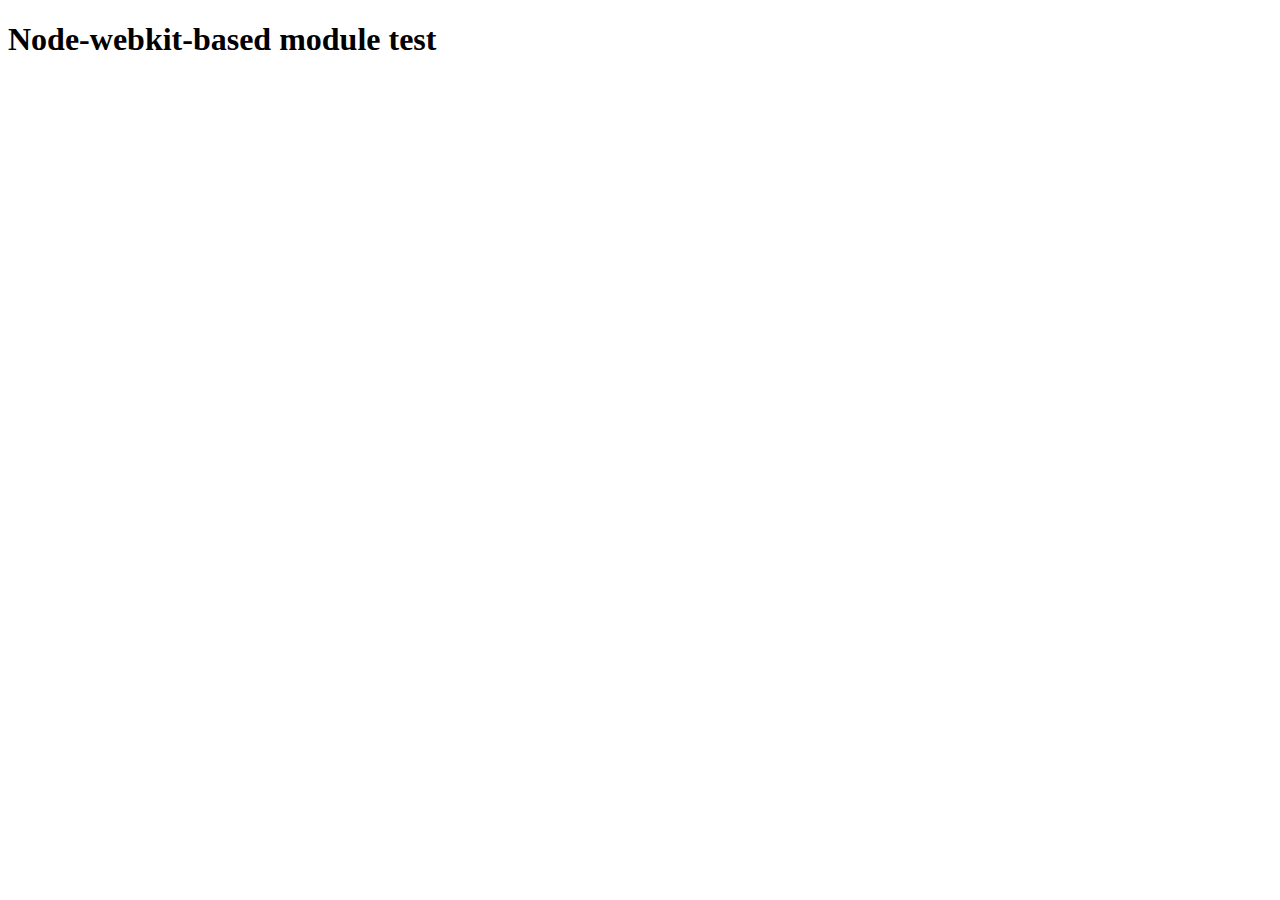
<file: node_modules/bcrypt/node_modules/node-pre-gyp/lib/util/nw-pre-gyp/index.html>
<!doctype html>
<html>
<head>
<meta charset="utf-8">
<title>Node-webkit-based module test</title>
<script>
function nwModuleTest(){
   var util = require('util');
   var moduleFolder = require('nw.gui').App.argv[0];
   try {
      require(moduleFolder);
   } catch(e) {
      if( process.platform !== 'win32' ){
         util.log('nw-pre-gyp error:');
         util.log(e.stack);
      }
      process.exit(1);
   }
   process.exit(0);
}
</script>
</head>
<body onload="nwModuleTest()">
<h1>Node-webkit-based module test</h1>
</body>
</html>
</file>
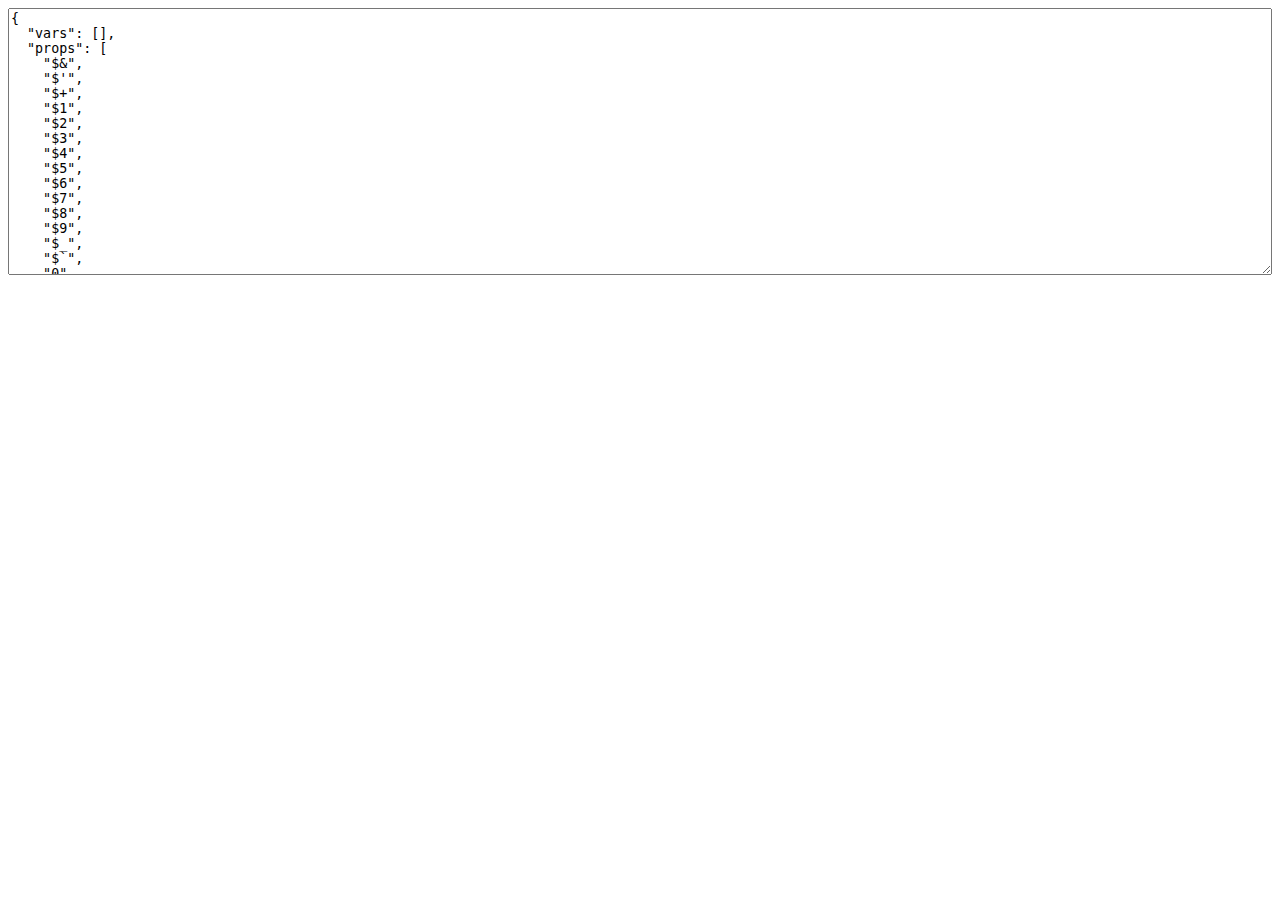
<file: node_modules/uglify-js/tools/props.html>
<html>
  <head>
  </head>
  <body>
    <script>(function(){
      var props = {};

      function addObject(obj) {
        if (obj == null) return;
        try {
          Object.getOwnPropertyNames(obj).forEach(add);
        } catch(ex) {}
        if (obj.prototype) {
          Object.getOwnPropertyNames(obj.prototype).forEach(add);
        }
        if (typeof obj == "function") {
          try {
            Object.getOwnPropertyNames(new obj).forEach(add);
          } catch(ex) {}
        }
      }

      function add(name) {
        props[name] = true;
      }

      Object.getOwnPropertyNames(window).forEach(function(thing){
        addObject(window[thing]);
      });

      try {
        addObject(new Event("click"));
        addObject(new Event("contextmenu"));
        addObject(new Event("mouseup"));
        addObject(new Event("mousedown"));
        addObject(new Event("keydown"));
        addObject(new Event("keypress"));
        addObject(new Event("keyup"));
      } catch(ex) {}

      var ta = document.createElement("textarea");
      ta.style.width = "100%";
      ta.style.height = "20em";
      ta.style.boxSizing = "border-box";
      <!-- ta.value = Object.keys(props).sort(cmp).map(function(name){ -->
      <!--   return JSON.stringify(name); -->
      <!-- }).join(",\n"); -->
      ta.value = JSON.stringify({
        vars: [],
        props: Object.keys(props).sort(cmp)
      }, null, 2);
      document.body.appendChild(ta);

      function cmp(a, b) {
        a = a.toLowerCase();
        b = b.toLowerCase();
        return a < b ? -1 : a > b ? 1 : 0;
      }
    })();</script>
  </body>
</html>
</file>
